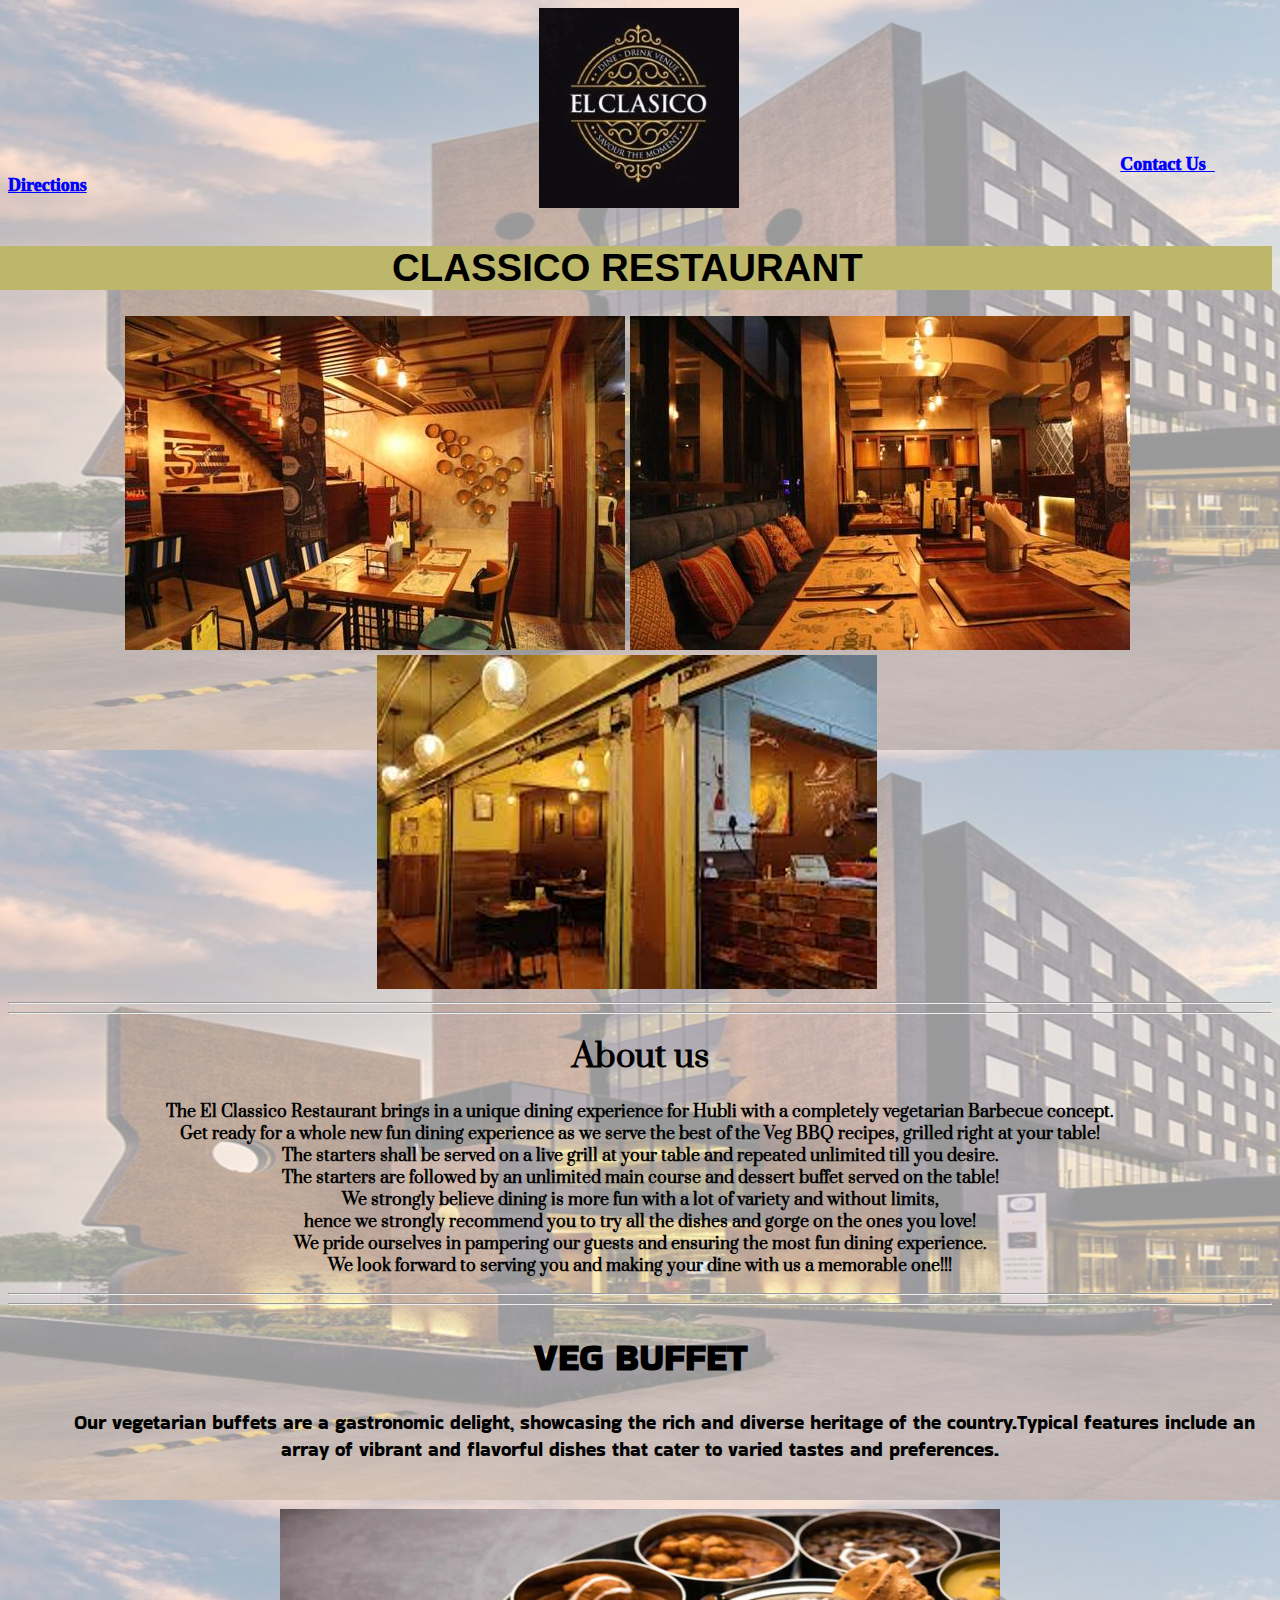
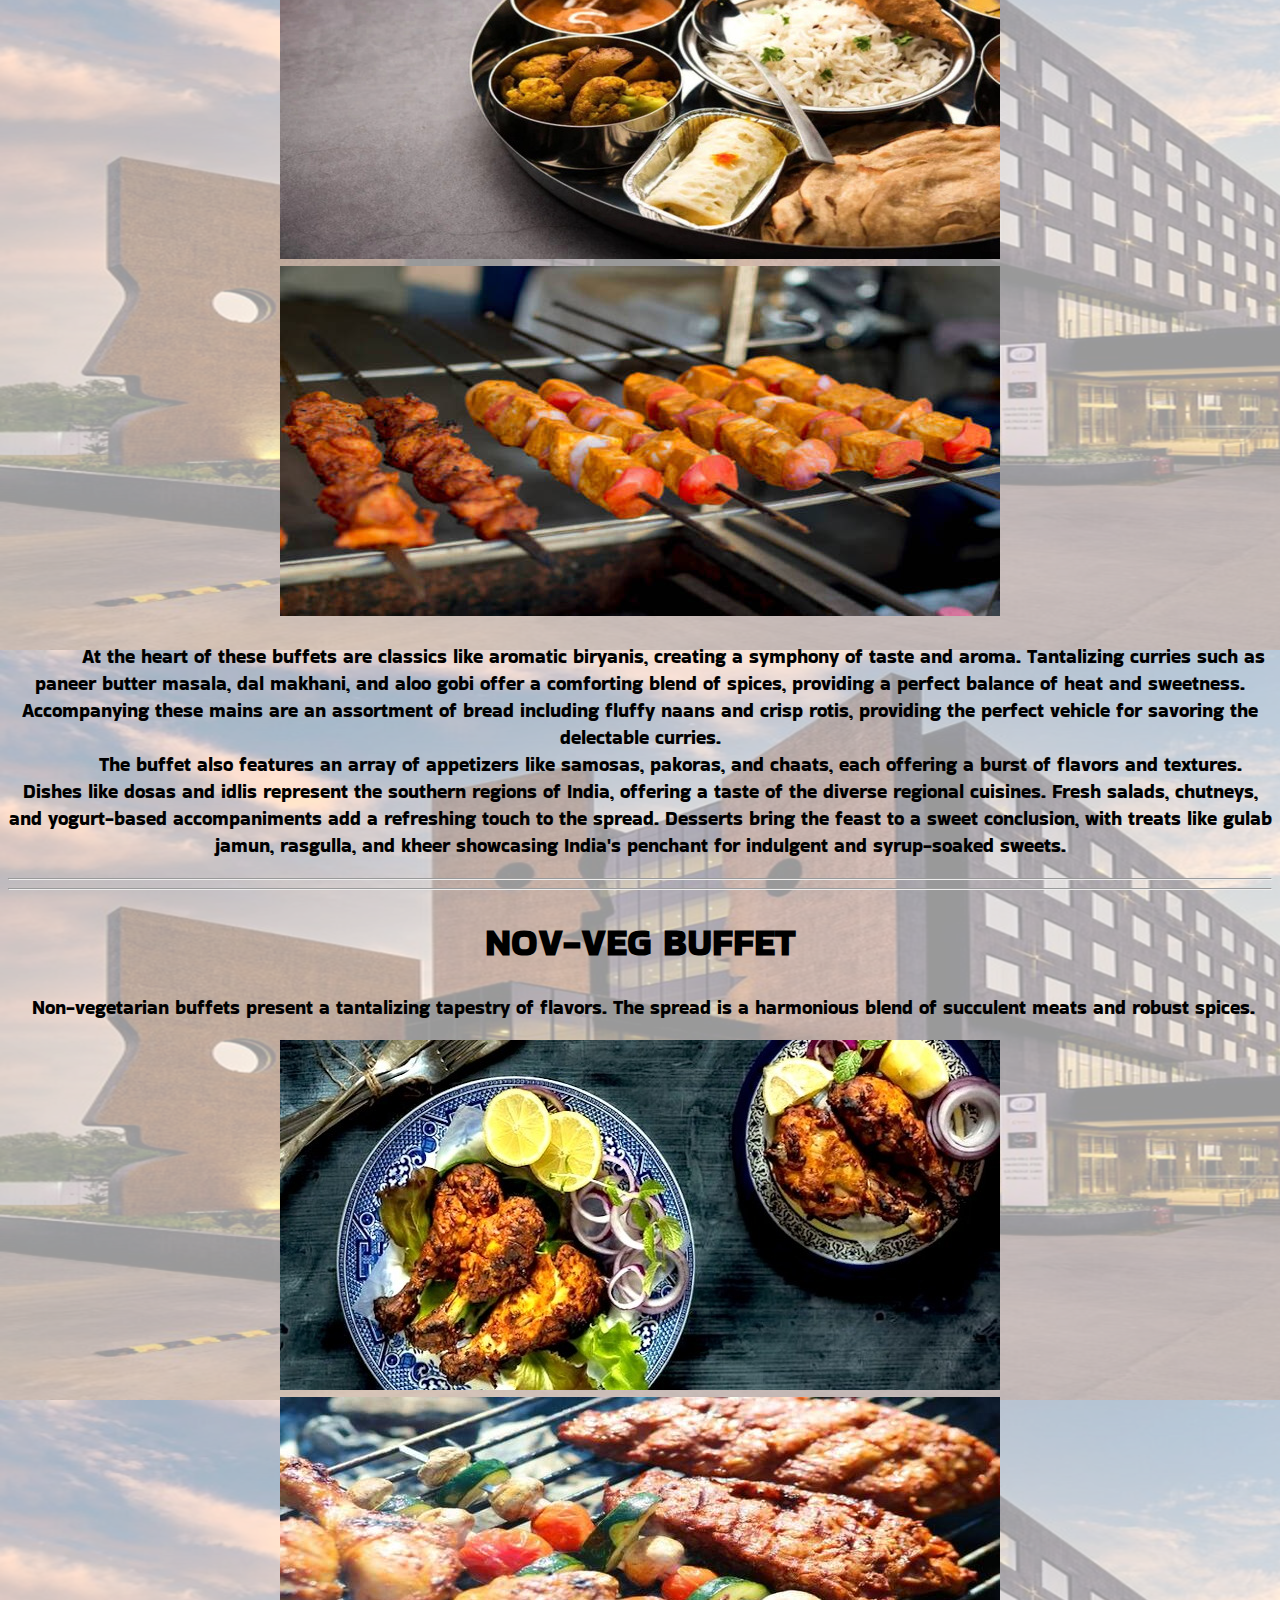
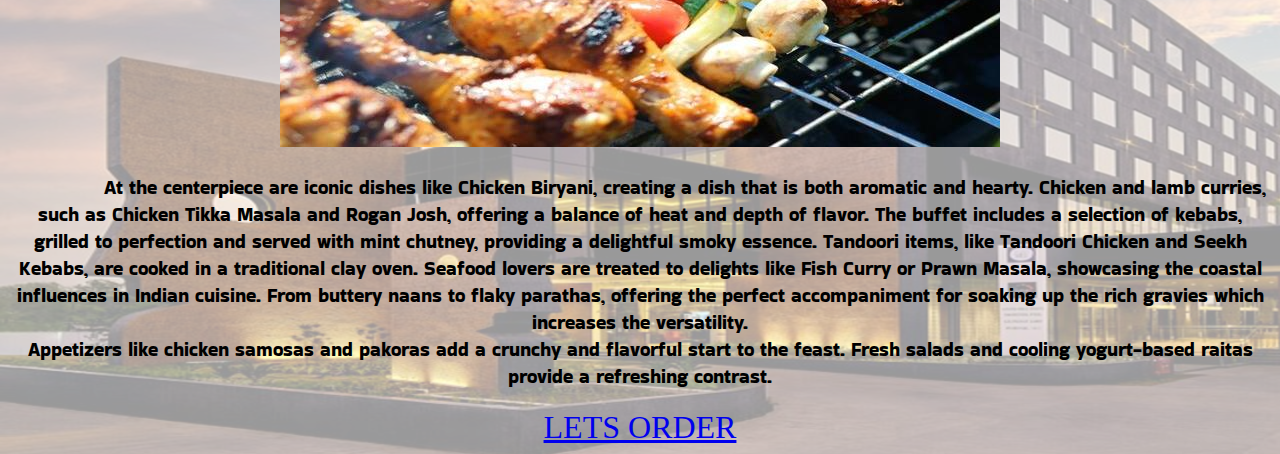
<file: index.html>
<!DOCTYPE html>
<html lang="en">
<head>
    <meta charset="UTF-8">
    <meta name="viewport" content="width=device-width, initial-scale=1.0">

    <title>restweb</title>

    <link rel="stylesheet" href="./restwebcss.css" />
    <link rel="preconnect" href="https://fonts.googleapis.com">
    <link rel="preconnect" href="https://fonts.gstatic.com" crossorigin>
    <link href="https://fonts.googleapis.com/css2?family=Indie+Flower&display=swap" rel="stylesheet"> 
    <link rel="preconnect" href="https://fonts.googleapis.com">
    <link rel="preconnect" href="https://fonts.gstatic.com" crossorigin>
    <link href="https://fonts.googleapis.com/css2?family=Patua+One&display=swap" rel="stylesheet">   
    <link rel="preconnect" href="https://fonts.googleapis.com">
    <link rel="preconnect" href="https://fonts.gstatic.com" crossorigin>
    <link href="https://fonts.googleapis.com/css2?family=Prata&display=swap" rel="stylesheet">  
    <link rel="preconnect" href="https://fonts.googleapis.com">
    <link rel="preconnect" href="https://fonts.googleapis.com">
    <link rel="preconnect" href="https://fonts.gstatic.com" crossorigin>
    <link href="https://fonts.googleapis.com/css2?family=Bakbak+One&display=swap" rel="stylesheet">

</head>
<body background="./finalbackground.png">
  <img class="logoimag" src="newone.jpg"/>
  <div class="first">
    <p class="pirst">
      <a  href="./contact.html" class="contact-link">Contact Us&nbsp;&nbsp;</a>
      <a  href="https://www.google.com/maps/dir//The+Sigdi+Veg+BBQ/@15.3553395,75.0595242,12z/data=!4m8!4m7!1m0!1m5!1m1!1s0x3bb8d744c429f2e7:0xe9a72e278469bb9a!2m2!1d75.141926!2d15.3553546?entry=ttu" class="directions-link">Directions</a>
    </p>
  </div>
   <div class="poster">
    <h1 class="postername">Classico restaurant</h1>
    <img class="logo1" src="./good1.jpg.jpg"/>
    <img class="logo2" src="./good.jpg.jpg"/>
    <img class="logo3" src="good2.jpg"/>
   </div>
   
   <div class="Aboutus">
    <hr \>
    <hr \>
    <h1>About us</h1>
    <p>The El Classico Restaurant brings in a unique dining experience for Hubli with a completely vegetarian Barbecue concept.<br> 
    Get ready for a whole new fun dining experience as we serve the best of the Veg BBQ recipes, grilled right at your table!<br> 
    The starters shall be served on a live grill at your table and repeated unlimited till you desire.<br>
    The starters are followed by an unlimited main course and dessert buffet served on the table!<br>
    We strongly believe dining is more fun with a lot of variety and without limits,<br>
    hence we strongly recommend you to try all the dishes and gorge on the ones you love! <br>
    We pride ourselves in pampering our guests and ensuring the most fun dining experience. <br>
    We look forward to serving you and making your dine with us a memorable one!!!</p>
    <hr \>
    <hr \>
    
   </div>
   <div class="veg">
     <h1>VEG BUFFET</h1>
     <p>&nbsp;&nbsp;&nbsp;&nbsp;&nbsp;&nbsp;&nbsp;&nbsp;Our vegetarian buffets are a gastronomic delight, showcasing the rich and diverse heritage of the country.Typical features include an array of vibrant and flavorful dishes that cater to varied tastes and preferences. <br><br></p>
     <img class="veg1" src="./veg20.jpg"/>
     <img class="veg2" src="./paneer.jpg"/>
   
     <p>&nbsp;&nbsp;&nbsp;&nbsp;&nbsp;&nbsp;&nbsp;&nbsp;&nbsp;&nbsp;&nbsp;At the heart of these buffets are classics like aromatic biryanis, creating a symphony of taste and aroma. Tantalizing curries such as paneer butter masala, dal makhani, and aloo gobi offer a comforting blend of spices, providing a perfect balance of heat and sweetness.
        Accompanying these mains are an assortment of bread including fluffy naans and crisp rotis, providing the perfect vehicle for savoring the delectable curries.<br>&nbsp;&nbsp;&nbsp;&nbsp;&nbsp;&nbsp;&nbsp;&nbsp;&nbsp;&nbsp;The buffet also features an array of appetizers like samosas, pakoras, and chaats, each offering a burst of flavors and textures.
        Dishes like dosas and idlis represent the southern regions of India, offering a taste of the diverse regional cuisines. Fresh salads, chutneys, and yogurt-based accompaniments add a refreshing touch to the spread.
        Desserts bring the feast to a sweet conclusion, with treats like gulab jamun, rasgulla, and kheer showcasing India's penchant for indulgent and syrup-soaked sweets.</p>
   </div>
   <hr \><hr \>
   <div class="nonveg">
     <h1>NOV-VEG BUFFET</h1>
     <p>&nbsp;Non-vegetarian buffets present a tantalizing tapestry of flavors. 
             The spread is a harmonious blend of succulent meats and robust spices.</p>
     <img src="./nonveg10.jpeg"/>
     <img src="./nonveg20.jpg"/>
     <p>&nbsp;&nbsp;&nbsp;&nbsp;&nbsp;&nbsp;&nbsp;&nbsp;&nbsp;&nbsp;&nbsp;&nbsp;&nbsp;&nbsp;&nbsp;At the centerpiece are iconic dishes like Chicken Biryani, creating a dish that is both aromatic and hearty. Chicken and lamb curries, such as Chicken Tikka Masala and Rogan Josh, offering a balance of heat and depth of flavor.
        The buffet includes a selection of kebabs, grilled to perfection and served with mint chutney, providing a delightful smoky essence. Tandoori items, like Tandoori Chicken and Seekh Kebabs, are cooked in a traditional clay oven. Seafood lovers are treated to delights like Fish Curry or Prawn Masala, showcasing the coastal influences in Indian cuisine.
         From buttery naans to flaky parathas, offering the perfect accompaniment for soaking up the rich gravies which increases the versatility. 
        <br>Appetizers like chicken samosas and pakoras add a crunchy and flavorful start to the feast. Fresh salads and cooling yogurt-based raitas provide a refreshing contrast.</p>

   </div>
   <div class="letsorder">
       <a href="chat.html">LETS ORDER</a>
   </div>
</body>
</html>
</file>
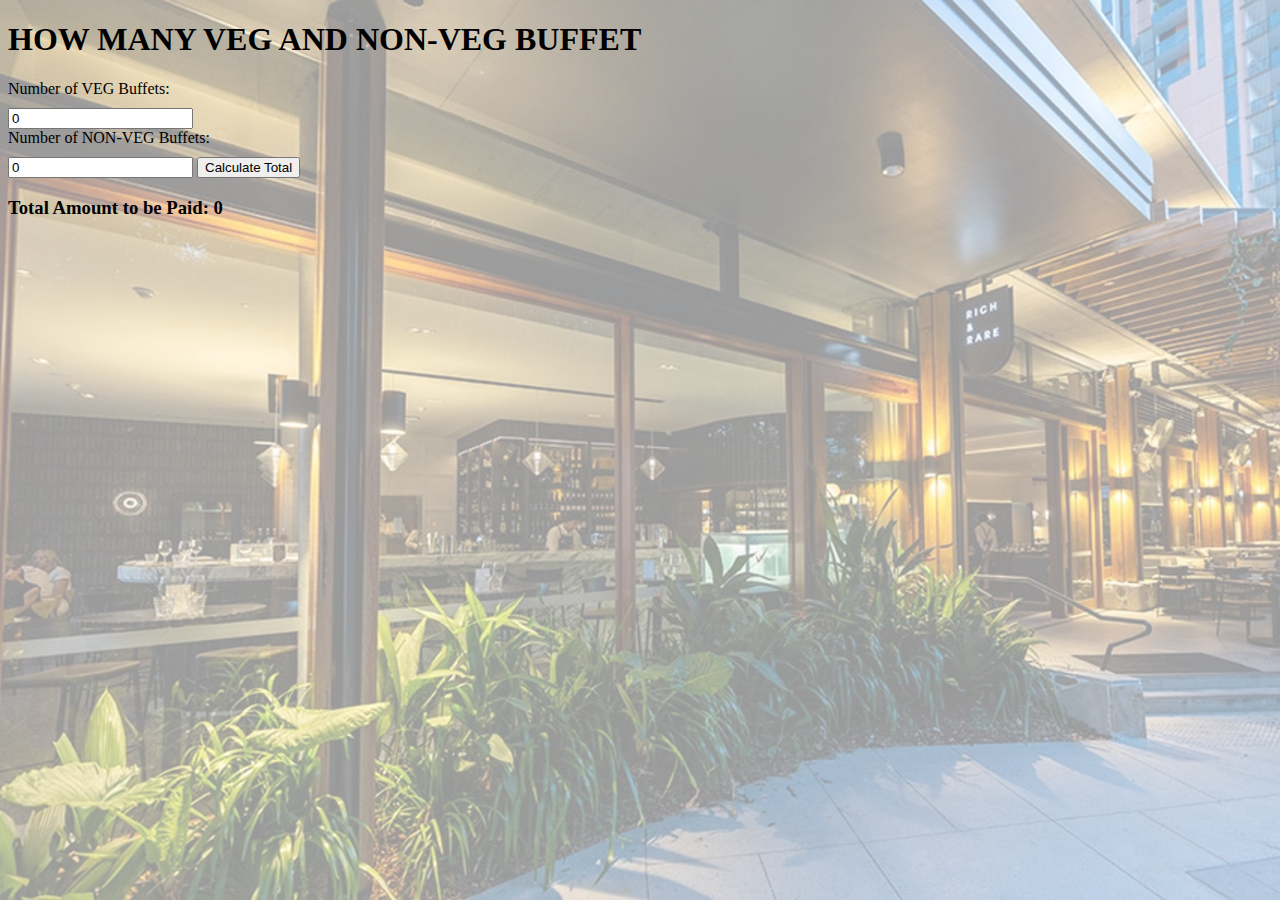
<file: chat.html>
<!DOCTYPE html>
<html lang="en">
<head>
  <meta charset="UTF-8">
  <meta name="viewport" content="width=device-width, initial-scale=1.0">
  <title>VEG AND NON VEG BUFFETS</title>
  <style>
    label {
      display: block;
      margin-bottom: 10px;

    }
    head{
        font-size: larger;
        font-weight: 800;
    }
  </style>
</head>
<body background="newback.png">

  <h1 class="head">HOW MANY VEG AND NON-VEG BUFFET</h1>

  <form id="orderForm">
    <label for="vegbuff">Number of VEG Buffets:</label>
    <input type="number" id="vegbuff" name="vegbuff" value="0" min="0">

    <label for="nonvegbuff">Number of NON-VEG Buffets:</label>
    <input type="number" id="nonvegbuff" name="nonvegbuff" value="0" min="0">

    <button type="button" onclick="calculateTotal()">Calculate Total</button>

    <h3>Total Amount to be Paid: <span id="totalAmount">0</span></h3>
  </form>

  <script>
    function calculateTotal() {
      var vegbuff = parseInt(document.getElementById('vegbuff').value);
      var nonvegbuff= parseInt(document.getElementById('nonvegbuff').value);

      var vegprice = 300; 
      var nonvegPrice =500; 

      var totalAmount = (vegbuff *vegprice) + (nonvegbuff * nonvegPrice);

      document.getElementById('totalAmount').innerText = totalAmount;
    }
  </script>

</body>
</html>
</file>
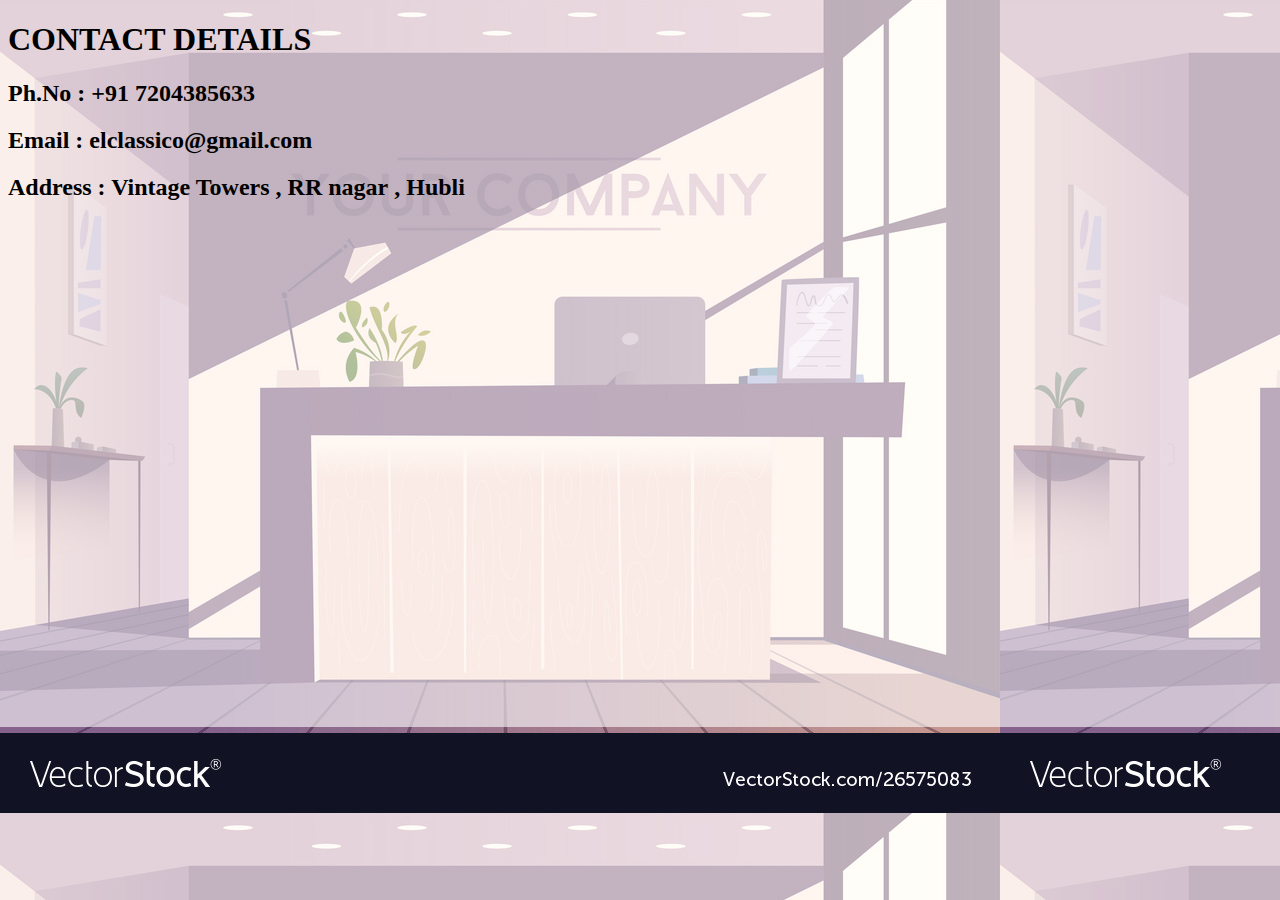
<file: contact.html>
<!DOCTYPE html>
<html lang="en">
<head>
    <meta charset="UTF-8">
    <meta name="viewport" content="width=device-width, initial-scale=1.0">
    <title>Conatct info</title>
</head>
<body background="./reception.png">
    <h1>CONTACT DETAILS</h1>
    <h2>Ph.No&nbsp;:&nbsp;+91 7204385633</h2>
    <h2>Email&nbsp;:&nbsp;elclassico@gmail.com</h3>
    <h2>Address&nbsp;: Vintage Towers&nbsp;,&nbsp;RR nagar&nbsp;,&nbsp;Hubli&nbsp;</h2>
</body>
</html>
</file>
<file: restwebcss.css>
.body{
    background-color: black;
}
.poster{
    width=100%;
    text-transform: uppercase;
    margin-top:50px;
    margin-left:-2%;
    text-align: center;
    font-size: larger;
    font-family:'Franklin Gothic Medium', 'Arial Narrow', Arial, sans-serif;
}
.postername{
    background-color:darkkhaki;
}
.logo{
    margin-left: -76%;

}


.first{
    font-size:large;
    margin-top:-6%; 
}
.Aboutus{
    width=50%;
    margin-left:0%;
    
    text-align: center;
    font-family:'Prata', serif;
    font-weight: 1000;
}
.contact-link{
   margin-left: 88%;
   color: blue;

   font-weight:1000;
}
.directions-link{
    color: blue;
    font-weight:1000;
    
}
.logoimag{
    margin-left:42%;
    height: 200px;
}

.vegpara{
    
    margin-left:49%;
}
.nonveg{
    font-family: 'Bakbak One', sans-serif;
    font-size: larger;
    text-align: center;
}
.veg{
    font-family: 'Bakbak One', sans-serif;
    font-size: larger;
    text-align: center;
}
.letsorder{
    font-size:xx-large;
    text-align: center;
    
}
</file>
